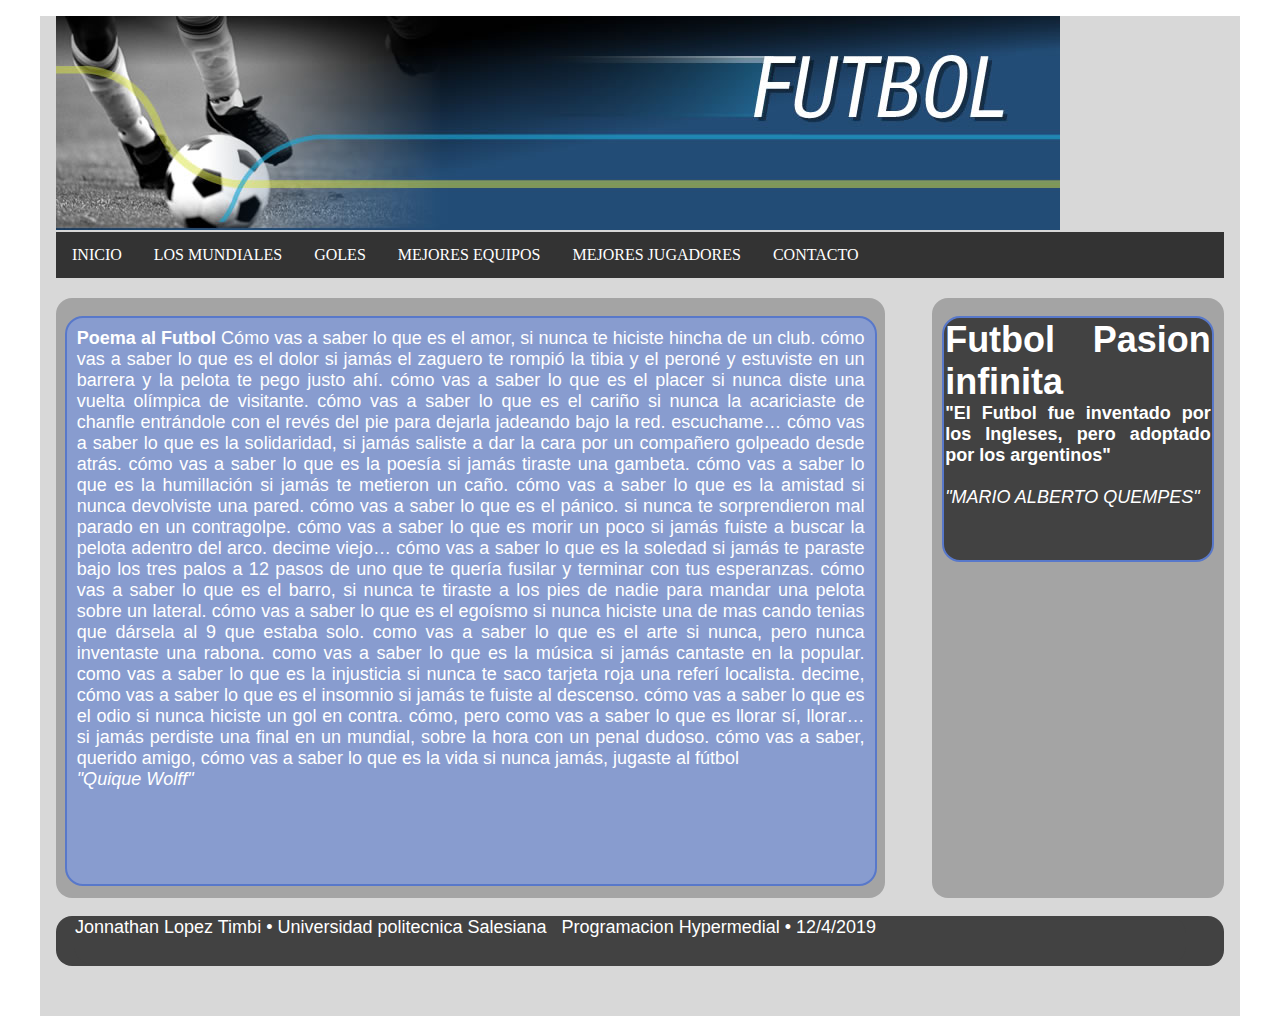
<file: index.html>
<!DOCTYPE html>
<html>
<head>
    <title>Jonnathan Lopez</title>
    <meta charset="utf-8">
    <link rel="stylesheet" type= "text/css "href="css/maquetacion.css">
</head>
<body>
    <div id="contenedor">
        <div id="header">
                <img src="Imagenes/header.jpg" alt="" />
            </div>
        <div id="nav">
            <div class="menu">
                    <ul>
                            <li><a href="index.html">INICIO</a></li>
                            <li><a href="mundiales.html">LOS MUNDIALES</a></li>
                            <li><a href="goles.html">GOLES</a></li>
                            <li><a href="selecciones.html">MEJORES EQUIPOS</a></li>
                            <li><a href="jugadores.html">MEJORES JUGADORES</a></li>
                            <li><a href="contacto.html">CONTACTO</a></li>        
                    </ul>
            </div>
        </div>
        <div id="contenido">
            <div id="section">
                    <div class="caja">
                            <article>
                                    <p><strong>Poema al Futbol</strong>
                                        Cómo vas a saber lo que es el amor, 
                                        si nunca te hiciste hincha de un club. 
                                        cómo vas a saber lo que es el dolor 
                                        si jamás el zaguero te rompió la tibia y el peroné 
                                        y estuviste en un barrera y la pelota te pego justo ahí. 
                                        cómo vas a saber lo que es el placer 
                                        si nunca diste una vuelta olímpica de visitante. 
                                        cómo vas a saber lo que es el cariño 
                                        si nunca la acariciaste de chanfle entrándole con el revés del pie 
                                        para dejarla jadeando bajo la red. 
                                        escuchame… cómo vas a saber lo que es la solidaridad, 
                                        si jamás saliste a dar la cara por un compañero golpeado desde atrás. 
                                        cómo vas a saber lo que es la poesía 
                                        si jamás tiraste una gambeta. 
                                        cómo vas a saber lo que es la humillación 
                                        si jamás te metieron un caño. 
                                        cómo vas a saber lo que es la amistad 
                                        si nunca devolviste una pared. 
                                        cómo vas a saber lo que es el pánico. 
                                        si nunca te sorprendieron mal parado en un contragolpe. 
                                        cómo vas a saber lo que es morir un poco 
                                        si jamás fuiste a buscar la pelota adentro del arco. 
                                        decime viejo… cómo vas a saber lo que es la soledad 
                                        si jamás te paraste bajo los tres palos a 12 pasos de uno que te quería fusilar y terminar con tus esperanzas. 
                                        cómo vas a saber lo que es el barro, 
                                        si nunca te tiraste a los pies de nadie para mandar una pelota sobre un lateral. 
                                        cómo vas a saber lo que es el egoísmo 
                                        si nunca hiciste una de mas 
                                        cando tenias que dársela al 9 que estaba solo. 
                                        como vas a saber lo que es el arte 
                                        si nunca, pero nunca inventaste una rabona. 
                                        como vas a saber lo que es la música 
                                        si jamás cantaste en la popular. 
                                        como vas a saber lo que es la injusticia 
                                        si nunca te saco tarjeta roja una referí localista. 
                                        decime, cómo vas a saber lo que es el insomnio 
                                        si jamás te fuiste al descenso. 
                                        cómo vas a saber lo que es el odio 
                                        si nunca hiciste un gol en contra. 
                                        cómo, pero como vas a saber lo que es llorar 
                                        sí, llorar…
                                        si jamás perdiste una final en un mundial, sobre la hora con un penal dudoso. 
                                        cómo vas a saber, querido amigo, 
                                        cómo vas a saber lo que es la vida 
                                        si nunca jamás, jugaste al fútbol</p>
                                        <cite>"Quique Wolff"</cite><br></br>		
                                    </article>
                        </div>            
            </div>
            <div id="aside">
                <div class="frase">
                        <h1>Futbol Pasion infinita</h1>
                        <p><strong>"El Futbol fue inventado por los Ingleses, 
                        pero adoptado por los argentinos" </strong> <br></br>
                        <cite>"MARIO ALBERTO QUEMPES"</cite> </p>
                </div>
        </div>
        </div>
        <div id="footer">
            <div class="pie">
                    Jonnathan Lopez Timbi &#8226; Universidad politecnica Salesiana &nbsp; Programacion Hypermedial &#8226; 
                    12/4/2019    
            </div>
        </div>
</body>
</html>
</file>
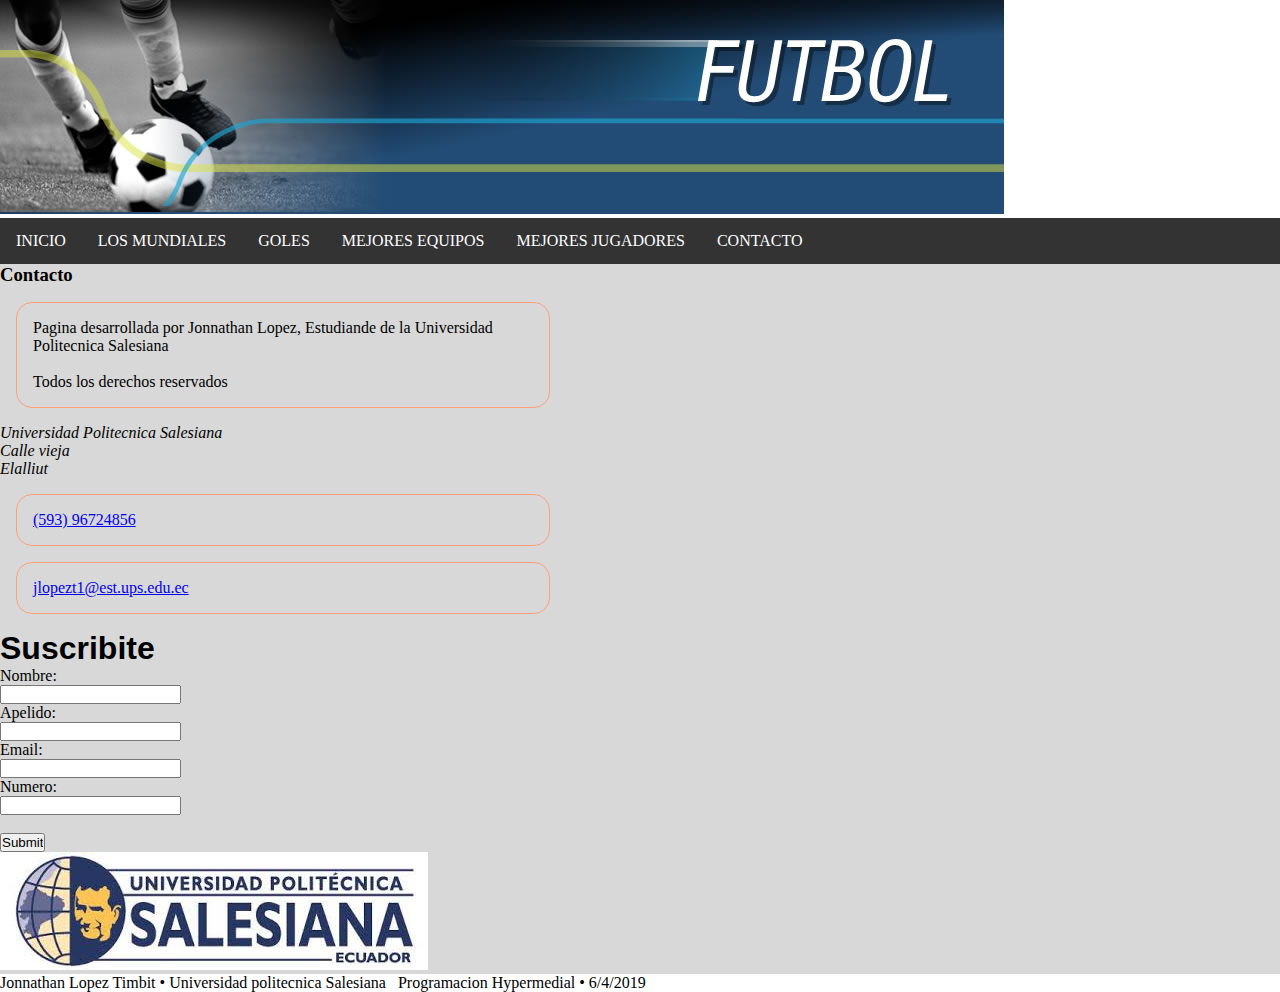
<file: contacto.html>
<!DOCTYPE html>
<html>
	<head>
		<title>Futbol Pasion</title>
		<link rel="stylesheet" type= "text/css "href="css/general.css">
	</head>

		<body>
			<header>
			<img src="Imagenes/header.jpg" alt="" />
				<nav>
		<ul>
		<li><a href="index.html">INICIO</a></li>
			<li><a href="mundiales.html">LOS MUNDIALES</a></li>
			<li><a href="goles.html">GOLES</a></li>
			<li><a href="selecciones.html">MEJORES EQUIPOS</a></li>
			<li><a href="jugadores.html">MEJORES JUGADORES</a></li>
			<li><a href="contacto.html">CONTACTO</a></li>
		</ul>
	</nav>
			</header>
			<div class="cuerpo">

			<article>
			<h3>Contacto</h3>
			<p>Pagina desarrollada por Jonnathan Lopez,
			Estudiande de la Universidad Politecnica Salesiana<br></br>
	
			
			Todos los derechos reservados
			</p>
			<address>Universidad Politecnica Salesiana<br />
			Calle vieja<br />
			Elalliut
			</address>

				<p><a href="tel:+593 96724856">(593) 96724856</a></p>
				<p><a href="mailto:jlopezt1@est.ups.edu.ec">jlopezt1@est.ups.edu.ec</a></p>
			</article>
			
			<h1>Suscribite</h1>
			<form action="/action_page.php">
				Nombre:<br>
				<input type="text" required Nombre="nombre" value="">
				</br>
				Apelido:<br>
				<input type="text" required Nombre="apellido" value="">
				</br>
				Email:<br>
				<input type="email" required>
				</br>
				Numero:<br>
				<input type="number" required> 
				</br>
				<br>
			   <input type = "submit">
			  </br>
			  </form> 
			  <img src="Imagenes/ups.jpg" alt="" />
			</div>


			<footer>
			Jonnathan Lopez Timbit &#8226; Universidad politecnica Salesiana &nbsp; Programacion Hypermedial &#8226; 
			6/4/2019
			</footer>
			<style>
					.fondo{
					background-color: lightblue;
					 font-family: verdana;
					 font-size: 20px;
					}
					
					ul {
					  list-style-type: none;
					  margin: 0;
					  padding: 0;
					  overflow: hidden;
					  background-color: #333;
					}
					
					li {
					  float: left;
					}
					
					li a {
					  display: inline-block;
					  color: white;
					  text-align: center;
					  padding: 14px 16px;
					  text-decoration: none;
					}
					
					li a:hover {
					  background-color: #111;
					}
					
					.active {
					  background-color: red;
					}
					</style>

		</body>
</html>
</file>
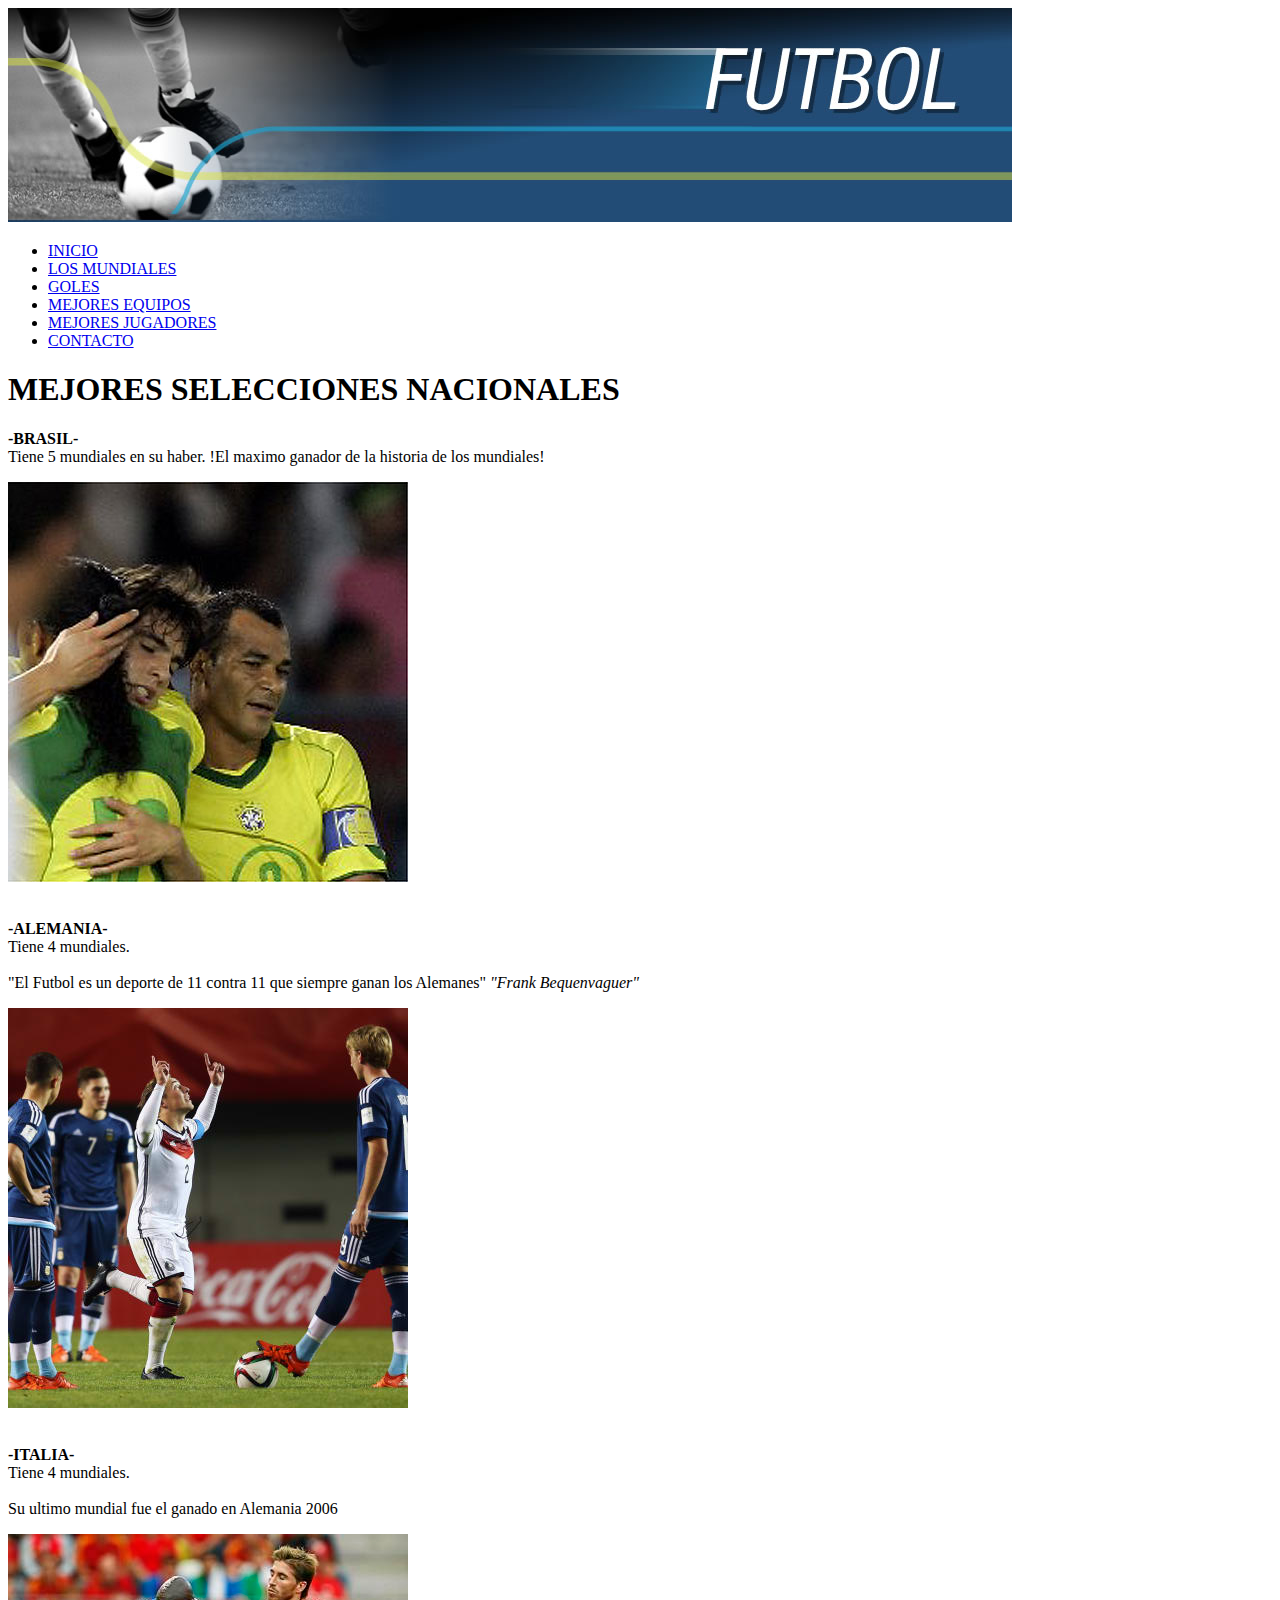
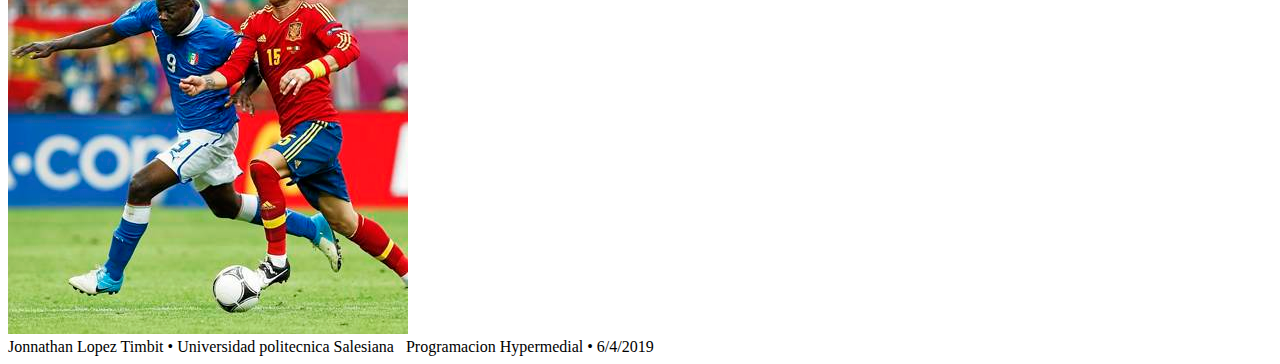
<file: equipos.html>
<!DOCTYPE html>
<html>
	<head>
		<title>Futbol Pasion</title>
	</head>

		<body>
			<header>
			<img src="Imagenes/header.jpg" alt="" />
				<nav>
		<ul>
		<li><a href="index.html">INICIO</a></li>
			<li><a href="mundiales.html">LOS MUNDIALES</a></li>
			<li><a href="goles.html">GOLES</a></li>
			<li><a href="equipos.html">MEJORES EQUIPOS</a></li>
			<li><a href="jugadores.html">MEJORES JUGADORES</a></li>
			<li><a href="contacto.html">CONTACTO</a></li>
		</ul>
	</nav>
			</header>

			<h1>MEJORES SELECCIONES NACIONALES</h1>
			<article>
			<p><strong>-BRASIL-</strong><br>
			Tiene 5 mundiales en su haber. !El maximo ganador de la historia de los mundiales!
			</p>
			<img src="Imagenes/img7.jpg" alt="" /><br></br>
			
			<p><strong>-ALEMANIA-</strong><br>
			Tiene 4 mundiales.<br></br>
			"El Futbol es un deporte de 11 contra 11 que siempre ganan los Alemanes"
			<cite>"Frank Bequenvaguer"</cite>
			</p>
			<img src="Imagenes/img10.jpg" alt="" /><br></br>
			
			<p><strong>-ITALIA-</strong><br>
			Tiene 4 mundiales.<br></br>
			Su ultimo mundial fue el ganado en Alemania 2006
			</p>
			<img src="Imagenes/img11.jpg" alt="" />



			</article>
			<footer>
			Jonnathan Lopez Timbit &#8226; Universidad politecnica Salesiana &nbsp; Programacion Hypermedial &#8226; 
			6/4/2019
			</footer>


		</body>
</html>
</file>
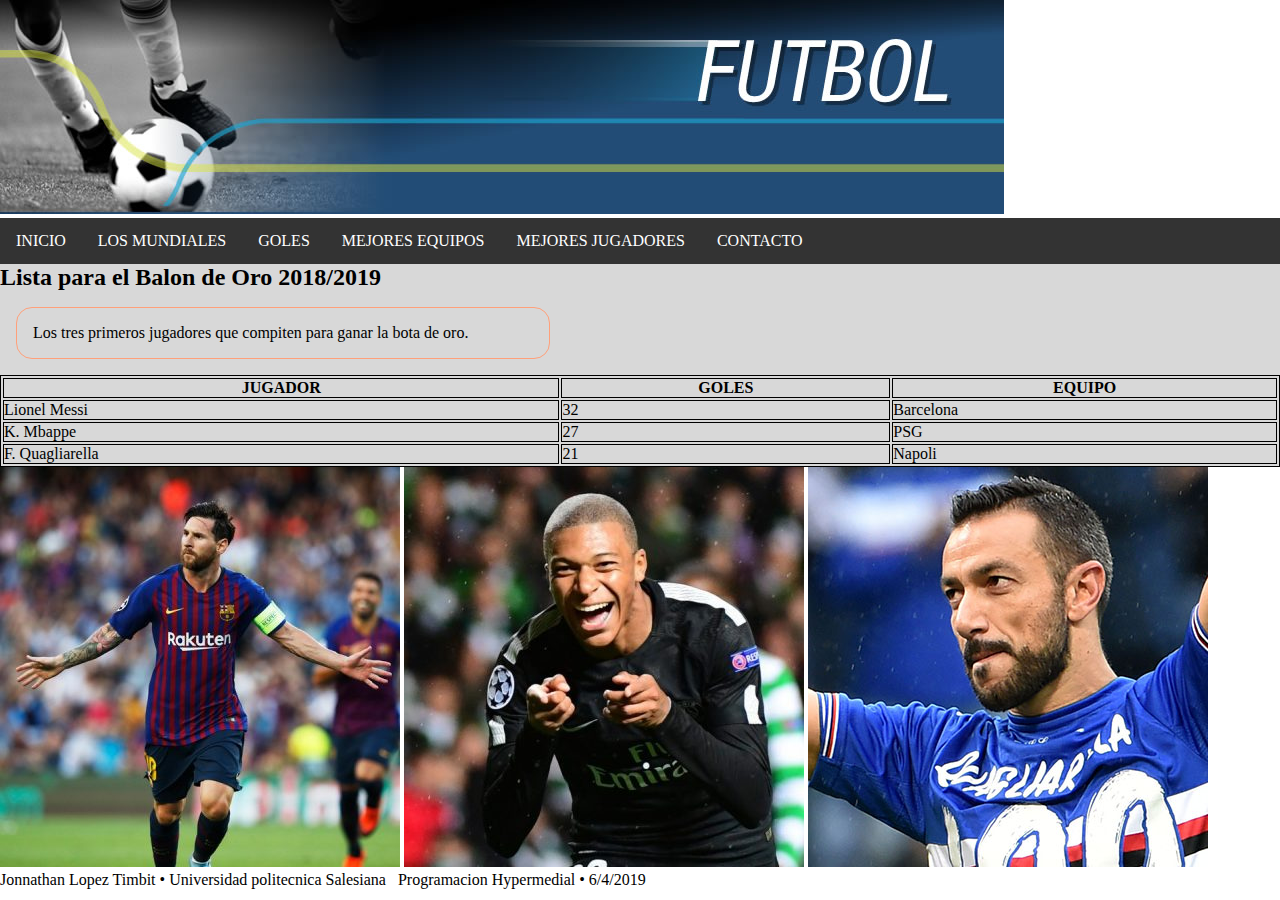
<file: goles.html>
<!DOCTYPE html>
<html>
	<head>
		<title>Futbol Pasion</title>
		<link rel="stylesheet" type= "text/css "href="css/general.css">
		<style>
			table, th, td {
			border: 1px solid black;
			}
		</style>
	</head>

		<body>
			<header>
			<img src="Imagenes/header.jpg" alt="" />
				<nav>
		<ul>
			<li><a href="index.html">INICIO</a></li>
			<li><a href="mundiales.html">LOS MUNDIALES</a></li>
			<li><a href="goles.html">GOLES</a></li>
			<li><a href="selecciones.html">MEJORES EQUIPOS</a></li>
			<li><a href="jugadores.html">MEJORES JUGADORES</a></li>
			<li><a href="contacto.html">CONTACTO</a></li>
		</ul>
	</nav>
			</header>
		<div class="cuerpo">
			<h2>Lista para el Balon de Oro 2018/2019</h2>
			<p>Los tres primeros jugadores que compiten para ganar la bota de oro.</p>

			<table style="width:100%">
		
			<tr>
			<th>JUGADOR</th>
			<th>GOLES</th> 
			<th>EQUIPO</th>
			</tr>
			
			<tr>
			<td>Lionel Messi</td>
			<td>32</td>
			<td>Barcelona</td>
			</tr>
			
			<tr>
			<td>K. Mbappe</td>
			<td>27</td>
			<td>PSG</td>
			</tr>
  
			<tr>
			<td>F. Quagliarella</td>
			<td>21</td>
			<td>Napoli</td>
			</tr>
			</table> 
		</div>
			
			<section>
			<img src="Imagenes/img1.jpg" style="width:400px;height:400px;">
			<img src="Imagenes/img12.jpg" style="width:400px;height:400px;">
			<img src="Imagenes/img13.jpg" style="width:400px;height:400px;">
			</section>

			<footer>
			Jonnathan Lopez Timbit &#8226; Universidad politecnica Salesiana &nbsp; Programacion Hypermedial &#8226; 
			6/4/2019
			</footer>


		</body>
		<style>
				.fondo{
				background-color: lightblue;
				 font-family: verdana;
				 font-size: 20px;
				}
				
				ul {
				  list-style-type: none;
				  margin: 0;
				  padding: 0;
				  overflow: hidden;
				  background-color: #333;
				}
				
				li {
				  float: left;
				}
				
				li a {
				  display: inline-block;
				  color: white;
				  text-align: center;
				  padding: 14px 16px;
				  text-decoration: none;
				}
				
				li a:hover {
				  background-color: #111;
				}
				
				.active {
				  background-color: red;
				}
				</style>
</html>
</file>
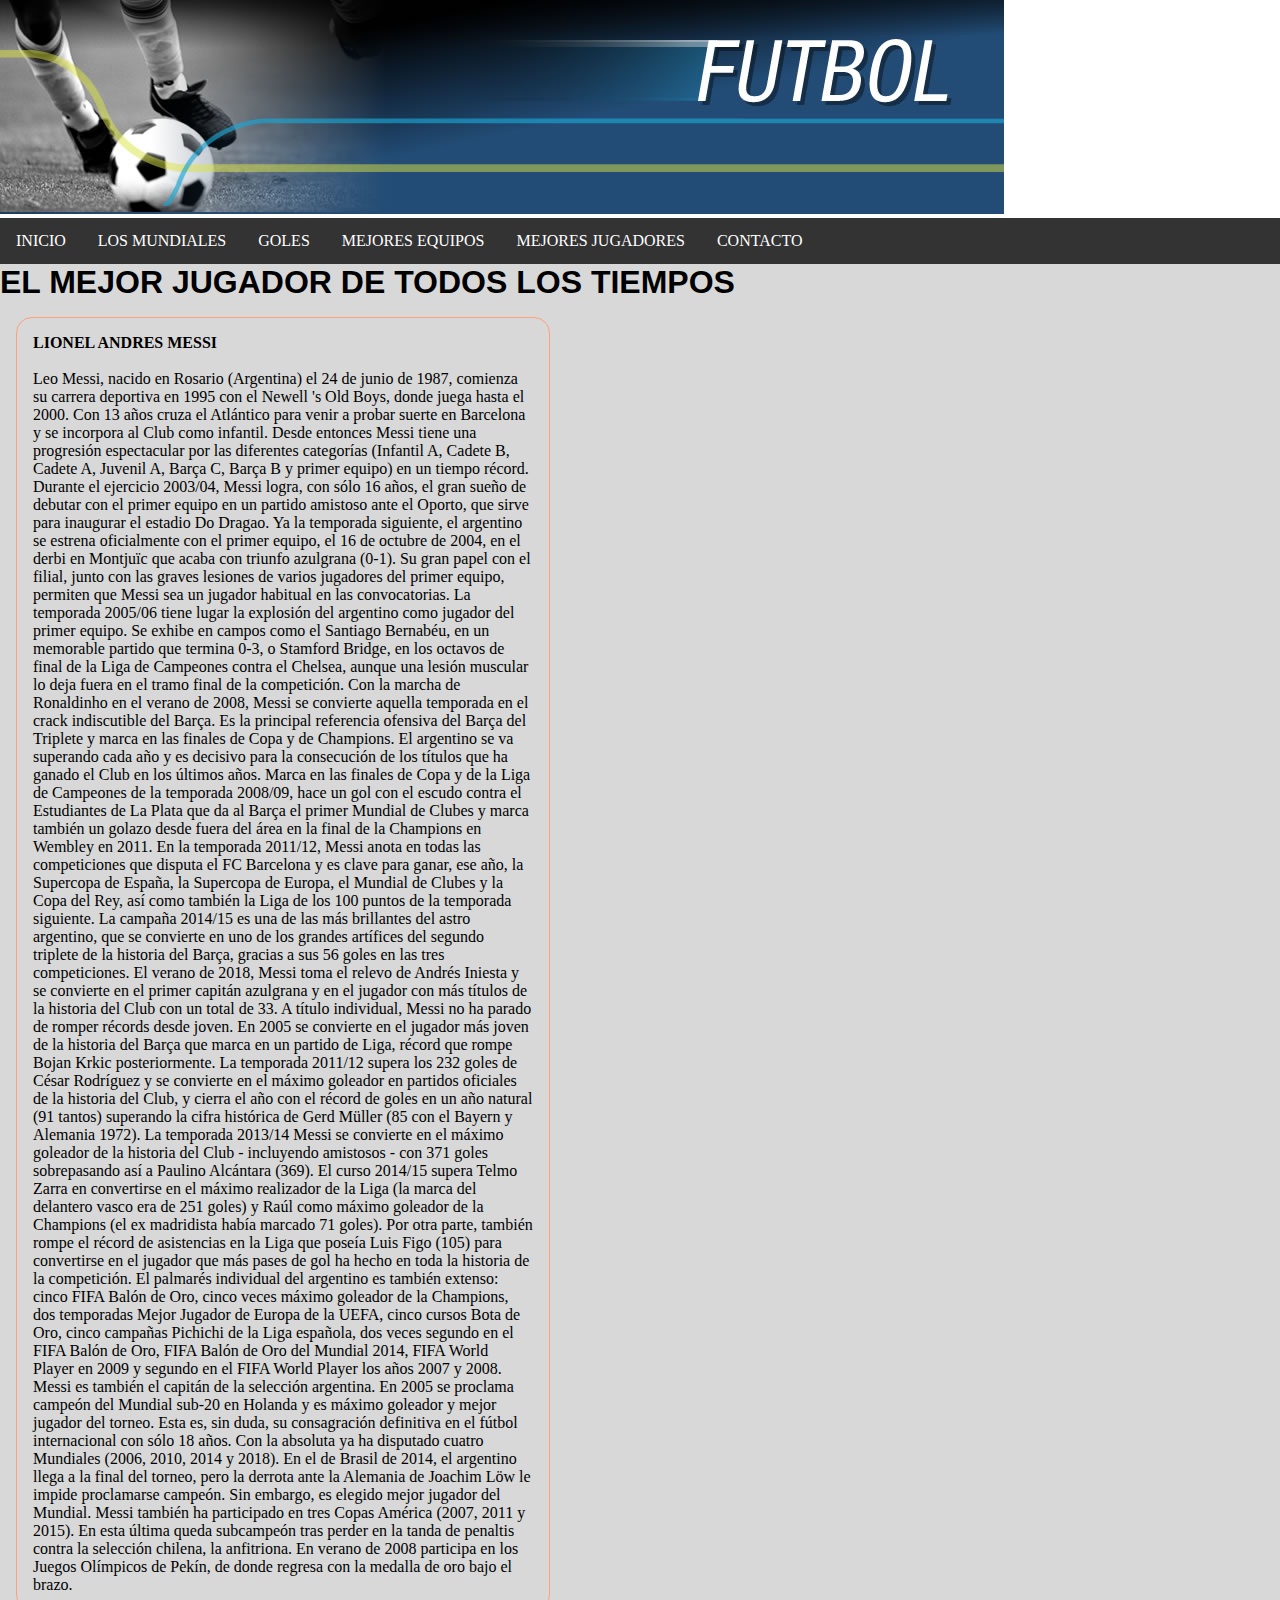
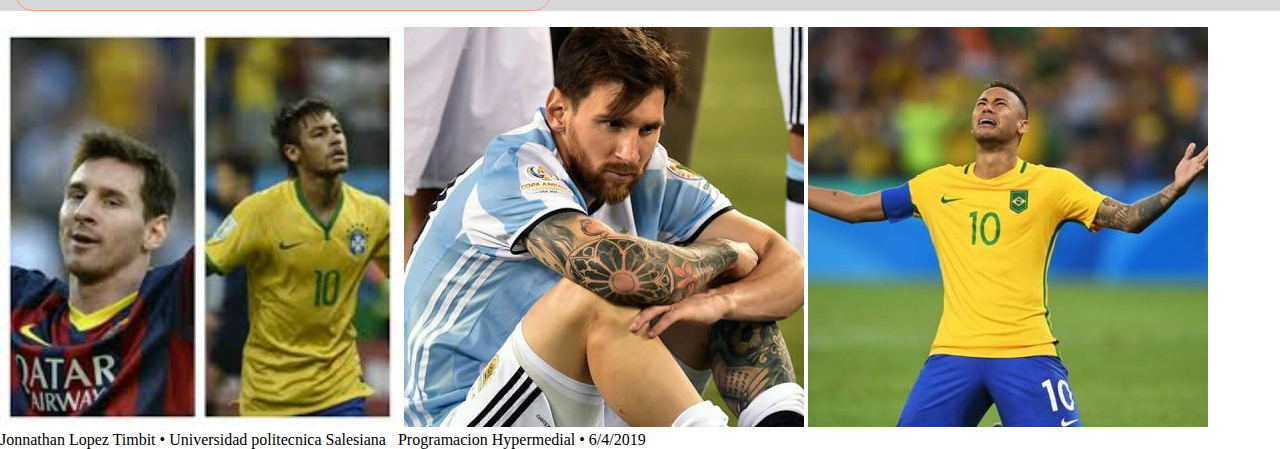
<file: jugadores.html>
<!DOCTYPE html>
<html>
	
	<head>
		<title>Futbol Pasion</title>
		<link rel="stylesheet" type= "text/css "href="css/general.css">
	</head>

		<body>
			<header>
			<img src="Imagenes/header.jpg" alt="" />
				<nav>
		<ul>
			<li><a href="index.html">INICIO</a></li>
			<li><a href="mundiales.html">LOS MUNDIALES</a></li>
			<li><a href="goles.html">GOLES</a></li>
			<li><a href="selecciones.html">MEJORES EQUIPOS</a></li>
			<li><a href="jugadores.html">MEJORES JUGADORES</a></li>
			<li><a href="contacto.html">CONTACTO</a></li>
		</ul>
	</nav>
			</header>
			<div class="cuerpo">
			<h1>EL MEJOR JUGADOR DE TODOS LOS TIEMPOS</h1>
			<article>
			<p><strong>LIONEL ANDRES MESSI</strong><br></br>
			Leo Messi, nacido en Rosario (Argentina) el 24 de junio de 1987, 
			comienza su carrera deportiva en 1995 con el Newell 's Old Boys, 
			donde juega hasta el 2000. Con 13 años cruza el Atlántico para venir 
			a probar suerte en Barcelona y se incorpora al Club como infantil.
			
			Desde entonces Messi tiene una progresión espectacular por las diferentes categorías (Infantil A, Cadete B, Cadete A, Juvenil A, Barça C, Barça B y primer equipo) en un tiempo récord. Durante el ejercicio 2003/04, Messi logra, con sólo 16 años, el gran sueño de debutar con el primer equipo en un partido amistoso ante el Oporto, que sirve para inaugurar el estadio Do Dragao.

			Ya la temporada siguiente, el argentino se estrena oficialmente con el primer equipo, el 16 de octubre de 2004, en el derbi en Montjuïc que acaba con triunfo azulgrana (0-1). Su gran papel con el filial, junto con las graves lesiones de varios jugadores del primer equipo, permiten que Messi sea un jugador habitual en las convocatorias.

			La temporada 2005/06 tiene lugar la explosión del argentino como jugador del primer equipo. Se exhibe en campos como el Santiago Bernabéu, en un memorable partido que termina 0-3, o Stamford Bridge, en los octavos de final de la Liga de Campeones contra el Chelsea, aunque una lesión muscular lo deja fuera en el tramo final de la competición.

			Con la marcha de Ronaldinho en el verano de 2008, Messi se convierte aquella temporada en el crack indiscutible del Barça. Es la principal referencia ofensiva del Barça del Triplete y marca en las finales de Copa y de Champions. El argentino se va superando cada año y es decisivo para la consecución de los títulos que ha ganado el Club en los últimos años. Marca en las finales de Copa y de la Liga de Campeones de la temporada 2008/09, hace un gol con el escudo contra el Estudiantes de La Plata que da al Barça el primer Mundial de Clubes y marca también un golazo desde fuera del área en la final de la Champions en Wembley en 2011. En la temporada 2011/12, Messi anota en todas las competiciones que disputa el FC Barcelona y es clave para ganar, ese año, la Supercopa de España, la Supercopa de Europa, el Mundial de Clubes y la Copa del Rey, así como también la Liga de los 100 puntos de la temporada siguiente. La campaña 2014/15 es una de las más brillantes del astro argentino, que se convierte en uno de los grandes artífices del segundo triplete de la historia del Barça, gracias a sus 56 goles en las tres competiciones. El verano de 2018, Messi toma el relevo de Andrés Iniesta y se convierte en el primer capitán azulgrana y en el jugador con más títulos de la historia del Club con un total de 33.

			A título individual, Messi no ha parado de romper récords desde joven. En 2005 se convierte en el jugador más joven de la historia del Barça que marca en un partido de Liga, récord que rompe Bojan Krkic posteriormente. La temporada 2011/12 supera los 232  goles de César Rodríguez y se convierte en el máximo goleador en partidos oficiales de la historia del Club, y cierra el año con el récord de goles en un año natural (91 tantos) superando la cifra histórica de Gerd Müller (85 con el Bayern y Alemania 1972).

			La temporada 2013/14 Messi se convierte en el máximo goleador de la historia del Club - incluyendo amistosos - con 371 goles sobrepasando así a Paulino Alcántara (369). El curso 2014/15 supera Telmo Zarra en convertirse en el máximo realizador de la Liga (la marca del delantero vasco era de 251 goles) y Raúl como máximo goleador de la Champions (el ex madridista había marcado 71 goles). Por otra parte, también rompe el récord de asistencias en la Liga que poseía Luis Figo (105) para convertirse en el jugador que más pases de gol ha hecho en toda la historia de la competición.

			El palmarés individual del argentino es también extenso: cinco FIFA Balón de Oro, cinco veces máximo goleador de la Champions, dos temporadas Mejor Jugador de Europa de la UEFA, cinco cursos Bota de Oro, cinco campañas Pichichi de la Liga española, dos veces segundo en el FIFA Balón de Oro, FIFA Balón de Oro del Mundial 2014, FIFA World Player en 2009 y segundo en el FIFA World Player los años 2007 y 2008.

			Messi es también el capitán de la selección argentina. En 2005 se proclama campeón del Mundial sub-20 en Holanda y es máximo goleador y mejor jugador del torneo. Esta es, sin duda, su consagración definitiva en el fútbol internacional con sólo 18 años. Con la absoluta ya ha disputado cuatro Mundiales (2006, 2010, 2014 y 2018). En el de Brasil de 2014, el argentino llega a la final del torneo, pero la derrota ante la Alemania de Joachim Löw le impide proclamarse campeón. Sin embargo, es elegido mejor jugador del Mundial. Messi también ha participado en tres Copas América (2007, 2011 y 2015). En esta última queda subcampeón tras perder en la tanda de penaltis contra la selección chilena, la anfitriona. En verano de 2008 participa en los Juegos Olímpicos de Pekín, de donde regresa con la medalla de oro bajo el brazo.
			
			</p>
			
			
			
			</article>
			</div>
			
			<section>
				<img src="Imagenes/img4.jpg" style="width:400px;height:400px;">
				<img src="Imagenes/img5.jpg" style="width:400px;height:400px;">
				<img src="Imagenes/img6.jpg" style="width:400px;height:400px;">
			</section>


			<footer>
			Jonnathan Lopez Timbit &#8226; Universidad politecnica Salesiana &nbsp; Programacion Hypermedial &#8226; 
			6/4/2019
			</footer>


		</body>
		<style>
				.fondo{
				background-color: lightblue;
				 font-family: verdana;
				 font-size: 20px;
				}
				
				ul {
				  list-style-type: none;
				  margin: 0;
				  padding: 0;
				  overflow: hidden;
				  background-color: #333;
				}
				
				li {
				  float: left;
				}
				
				li a {
				  display: inline-block;
				  color: white;
				  text-align: center;
				  padding: 14px 16px;
				  text-decoration: none;
				}
				
				li a:hover {
				  background-color: #111;
				}
				
				.active {
				  background-color: red;
				}
				</style>
</html>
</file>
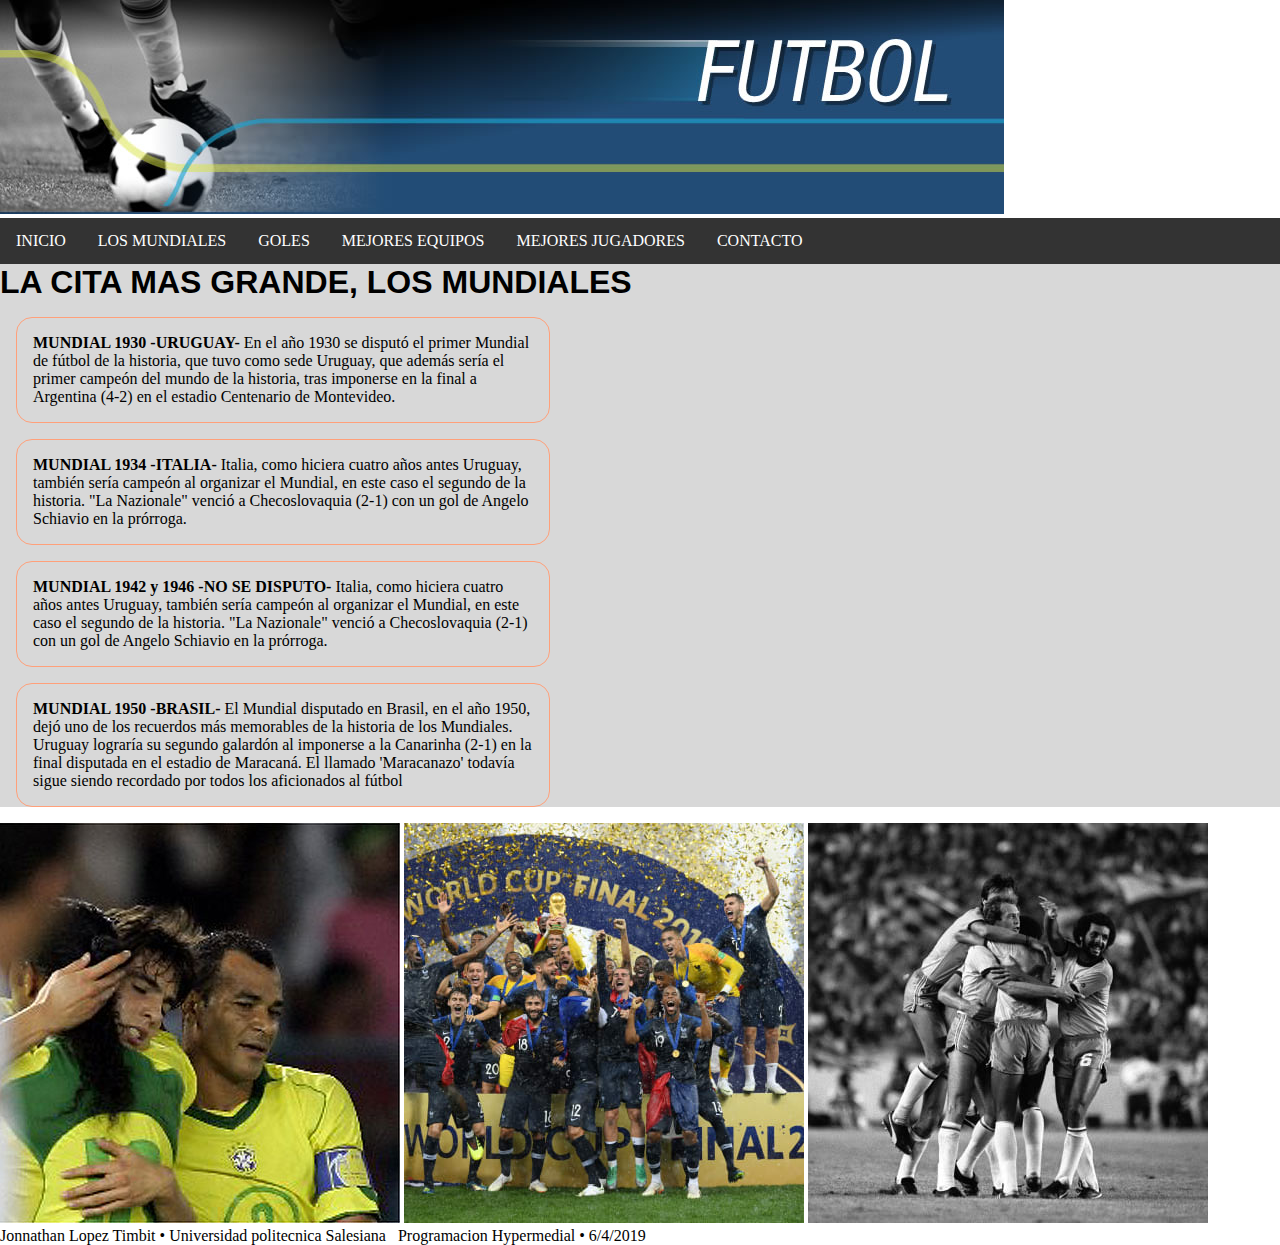
<file: mundiales.html>
<!DOCTYPE html>
<html>
	<head>
		<title>Futbol Pasion</title>
		<link rel="stylesheet" type= "text/css "href="css/general.css">
	</head>

		<body>
			<header>
			<img src="Imagenes/header.jpg" alt="" />
				<nav>
		<ul>
			<li><a href="index.html">INICIO</a></li>
			<li><a href="mundiales.html">LOS MUNDIALES</a></li>
			<li><a href="goles.html">GOLES</a></li>
			<li><a href="selecciones.html">MEJORES EQUIPOS</a></li>
			<li><a href="jugadores.html">MEJORES JUGADORES</a></li>
			<li><a href="contacto.html">CONTACTO</a></li>
		</ul>
	</nav>
			</header>
			<div class="cuerpo">

			<h1>LA CITA MAS GRANDE, LOS MUNDIALES</h1>
			<article>
			<p><strong>MUNDIAL 1930 -URUGUAY-</strong>
			En el año 1930 se disputó el primer Mundial de fútbol de la historia, que tuvo como sede Uruguay, que además sería el primer campeón del mundo de la historia, 
			tras imponerse en la final a Argentina (4-2) en el estadio Centenario 
			de Montevideo.
			</p>
			
			<p><strong>MUNDIAL 1934 -ITALIA-</strong>
			Italia, como hiciera cuatro años antes Uruguay, 
			también sería campeón al organizar el Mundial, 
			en este caso el segundo de la historia. 
			"La Nazionale" venció a Checoslovaquia (2-1) 
			con un gol de Angelo Schiavio en la prórroga.
			</p>
			
			<p><strong>MUNDIAL 1942 y 1946 -NO SE DISPUTO-</strong>
			Italia, como hiciera cuatro años antes Uruguay, 
			también sería campeón al organizar el Mundial, 
			en este caso el segundo de la historia. 
			"La Nazionale" venció a Checoslovaquia (2-1) 
			con un gol de Angelo Schiavio en la prórroga.
			</p>
			
			<p><strong>MUNDIAL 1950 -BRASIL-</strong>
			El Mundial disputado en Brasil, en el año 1950, 
			dejó uno de los recuerdos más memorables de la historia de los Mundiales. 
			Uruguay lograría su segundo galardón al imponerse a la Canarinha (2-1) 
			en la final disputada en el estadio de Maracaná. El llamado 'Maracanazo' 
			todavía sigue siendo recordado por todos los aficionados al fútbol
			</p>
			</Article>	
			</div>

			
			<section>
			<img src="Imagenes/img7.jpg" style="width:400px;height:400px;">
			<img src="Imagenes/img8.jpg" style="width:400px;height:400px;">
			<img src="Imagenes/img9.jpg" style="width:400px;height:400px;">	
			</section>
			
			<footer>
			Jonnathan Lopez Timbit &#8226; Universidad politecnica Salesiana &nbsp; Programacion Hypermedial &#8226; 
			6/4/2019
			</footer>
	
		</body>

		<style>
				.fondo{
				background-color: lightblue;
				 font-family: verdana;
				 font-size: 20px;
				}
				
				ul {
				  list-style-type: none;
				  margin: 0;
				  padding: 0;
				  overflow: hidden;
				  background-color: #333;
				}
				
				li {
				  float: left;
				}
				
				li a {
				  display: inline-block;
				  color: white;
				  text-align: center;
				  padding: 14px 16px;
				  text-decoration: none;
				}
				
				li a:hover {
				  background-color: #111;
				}
				
				.active {
				  background-color: red;
				}
				</style>
</html>
</file>
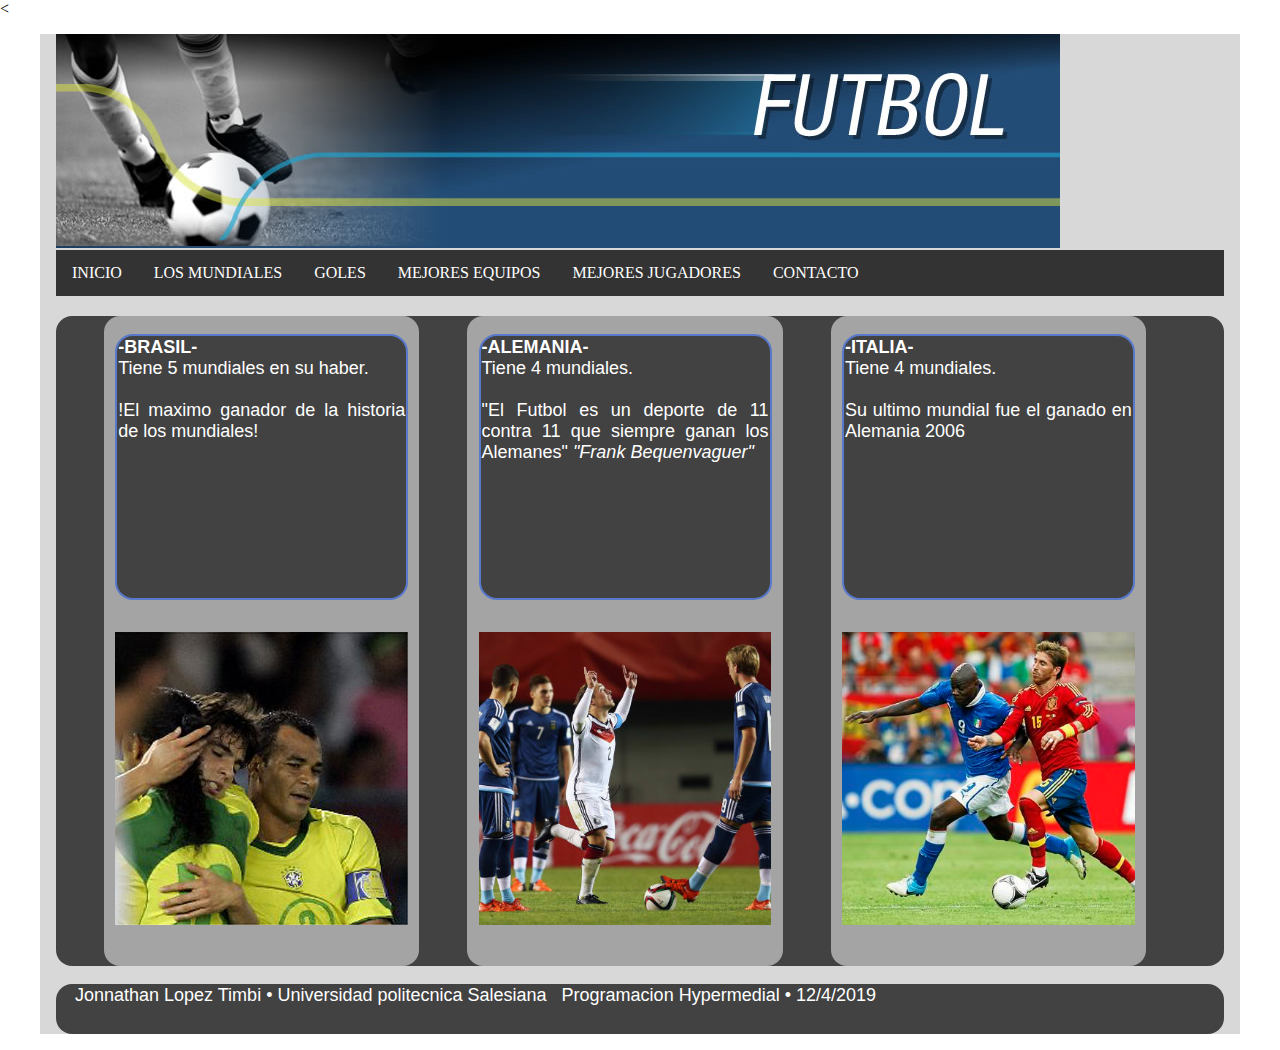
<file: selecciones.html>
<<!DOCTYPE html>
<html>
<head>
    <title>Page Title</title>
    <link rel="stylesheet" type= "text/css "href="css/tres.css">
</head>
<body>
    <div id="contenedor">
        <div id="header">
            <div id="logo">
                    <img src="Imagenes/header.jpg" alt="" />
            </div>
        </div>
        <div id="nav">
                <div class="menu">
                        <ul>
                                <li><a href="index.html">INICIO</a></li>
                                <li><a href="mundiales.html">LOS MUNDIALES</a></li>
                                <li><a href="goles.html">GOLES</a></li>
                                <li><a href="selecciones.html">MEJORES EQUIPOS</a></li>
                                <li><a href="jugadores.html">MEJORES JUGADORES</a></li>
                                <li><a href="contacto.html">CONTACTO</a></li>        
                        </ul>
        </div>
    </div>
        <div id="contenido">
            <div id="c1">
                <div class="frase">
                        <p><strong>-BRASIL-</strong><br>
                        Tiene 5 mundiales en su haber. <br></br>
                         !El maximo ganador de la historia de los mundiales!
                        </p>
                    
                </div>
                <div class="foto">
                    <img src="Imagenes/img7.jpg" class="centro" />
                </div>
            </div>
            <div id="c2">
                <div class="frase">
                        <p><strong>-ALEMANIA-</strong><br>
                            Tiene 4 mundiales.<br></br>
                            "El Futbol es un deporte de 11 contra 11 que siempre ganan los Alemanes"
                            <cite>"Frank Bequenvaguer"</cite>
                            </p>
                </div>
                <div class="foto">
                        <img src="Imagenes/img10.jpg" class="centro" />
                    </div>
            </div>
            <div id="c3">
                <div class="frase">
                        <p><strong>-ITALIA-</strong><br>
                            Tiene 4 mundiales.<br></br>
                            Su ultimo mundial fue el ganado en Alemania 2006
                            </p>
                </div>
                <div class="foto">
                        <img src="Imagenes/img11.jpg" class="centro" />
                    </div>
            </div>
        </div>
        <div id="footer">
                <div class="pie">
                        Jonnathan Lopez Timbi &#8226; Universidad politecnica Salesiana &nbsp; Programacion Hypermedial &#8226; 
                        12/4/2019    
                </div>
        </div>
    </div>    
</body>
</html>
</file>
<file: css/maquetacion.css>
*{
    margin: 0;
    padding: 0;
}
#contenedor{
   width: 1200px;
   height: 1000px; 
   background: #d8d8d8;
   margin: 1em auto;
   padding: 0,5em;
}

#header{
    height: 20%;
    background-size: cover;
    border-radius: 1em;
    margin: 1em;
}

#nav {
    height: 5%;
    border-radius: 1em;
    margin: 1em;
}

#contenido {
    height: 60%;
    margin: 1em;  
}

#footer{
    height: 5%;
    background: #424242;
    border-radius: 1em;
    margin: 1em;
}
#section{
    height: 100%;
    width: 71%;
    background: #a4a4a4;
    border-radius: 1em;
    float: left;
    margin: 0,5em;
}
#aside{
    height: 100%;
    width: 25%;
    background: #a4a4a4;
    border-radius: 1em;
    float: right;
    margin: 0,5em;
}
.caja{
    font-family: Century Gothic,CenturyGothic,AppleGothic,sans-serif; 
color: #ffffff; 
height: 91%;
width: 95%;
font-size: 18px; 
font-weight: 400; 
text-align: justify; 
background: #889ccf; 
margin: 0,3em; 
overflow: hidden; 
padding: 10px; 
border-radius: 1em; 
border: 2px solid #5878ca;
margin: 1em auto;
}

.pie{
    font-family: Century Gothic,CenturyGothic,AppleGothic,sans-serif; 
    color: #ffffff; 
    height: 91%;
    width: 95%;
    border-radius: 1em; 
    background: #424242;
    font-size: 18px; 
    font-weight: 400; 
    margin: 1em;
    padding: 1px;
}
.frase{
    font-family: Century Gothic,CenturyGothic,AppleGothic,sans-serif; 
    color: #ffffff; 
    height: 40%;
    width: 91%;
    font-size: 18px; 
    font-weight: 400; 
    text-align: justify; 
    background: #424242; 
    margin: 0,3em; 
    overflow: hidden; 
    padding: 1px; 
    border-radius: 1em; 
    border: 2px solid #5878ca;
    margin: 1em auto;
}
.menu{
    border-radius: 1em;

}

    ul {
        list-style-type: none;
        margin: 0;
        padding: 0;
        overflow: hidden;
        background-color: #333;
      }
      
      li {
        float: left;
      }
      
      li a {
        display: inline-block;
        color: white;
        text-align: center;
        padding: 14px 16px;
        text-decoration: none;
      }
      
      li a:hover {
        background-color: #111;
      }
      
      .active {
        background-color: red;
      }
</file>
<file: css/general.css>
*{
    margin: 0;
    padding: 0;
}
p {
    color: black;
    width: 500px;
    border: 1px solid #FFA07A;
    border-radius: 1em;
    margin: 1em;
    padding: 1em;
  }
h1{
    color: black;
    font-family: Impact, Haettenschweiler, 'Arial Narrow Bold', sans-serif;
}
.cuerpo{
    background: #d8d8d8;
}
h2{
    color: black;
    font-family:Georgia, 'Times New Roman', Times, serif;
    lighting-color: #d8d8d8;
}
h3{
    color: black;
    font-family:cursive;
    lighting-color: #d8d8d8;
}
</file>
<file: css/tres.css>
*{
    margin: 0;
    padding: 0;
}
#contenedor{
   width: 1200px;
   height: 1000px; 
   background: #d8d8d8;
   margin: 1em auto;
   padding: 0,5em;
}

#header{
    height: 20%;
    background-size: cover;
    border-radius: 1em;
    margin: 1em;
}

#nav {
    height: 5%;
    border-radius: 1em;
    margin: 1em;
}

#contenido {
    height: 65%;
    margin: 1em;  
    background: #424242;
    border-radius: 1em;

}

#footer{
    height: 5%;
    background: #424242;
    border-radius: 1em;
    margin: 1em;
}
#c1{
    height: 100%;
    width: 27%;
    background: #a4a4a4;
    border-radius: 1em;
    float: left;
    margin: 0,5em;
    margin-right: 3em;
    margin-left: 3em;
}
#c2{
    height: 100%;
    width: 27%;
    background: #a4a4a4;
    border-radius: 1em;
    margin: 0,5em;
    float: left;
    margin-right: 3em;

}
#c3{
    height: 100%;
    width: 27%;
    background: #a4a4a4;
    border-radius: 1em;
    float:  left;
    margin: 0,5em;
}
.logo{
    height: 100%;
    width: 100%;
}

ul {
    list-style-type: none;
    margin: 0;
    padding: 0;
    overflow: hidden;
    background-color: #333;
  }
  
  li {
    float: left;
  }
  
  li a {
    display: inline-block;
    color: white;
    text-align: center;
    padding: 14px 16px;
    text-decoration: none;
  }
  
  li a:hover {
    background-color: #111;
  }
  
  .active {
    background-color: red;
  }
.pie{
    font-family: Century Gothic,CenturyGothic,AppleGothic,sans-serif; 
    color: #ffffff; 
    height: 91%;
    width: 95%;
    border-radius: 1em; 
    background: #424242;
    font-size: 18px; 
    font-weight: 400; 
    margin: 1em;
    padding: 1px;
}
.frase{
    font-family: Century Gothic,CenturyGothic,AppleGothic,sans-serif; 
    color: #ffffff; 
    height: 40%;
    width: 91%;
    font-size: 18px; 
    font-weight: 400; 
    text-align: justify; 
    background: #424242; 
    margin: 0,3em; 
    overflow: hidden; 
    padding: 1px; 
    border-radius: 1em; 
    border: 2px solid #5878ca;
    margin: 1em auto;
}
.centro{
    margin-left: auto;
    margin-right: auto;
    display: block;
    height: 45%;
    float: none;
    margin-top: 2em;
}
</file>
